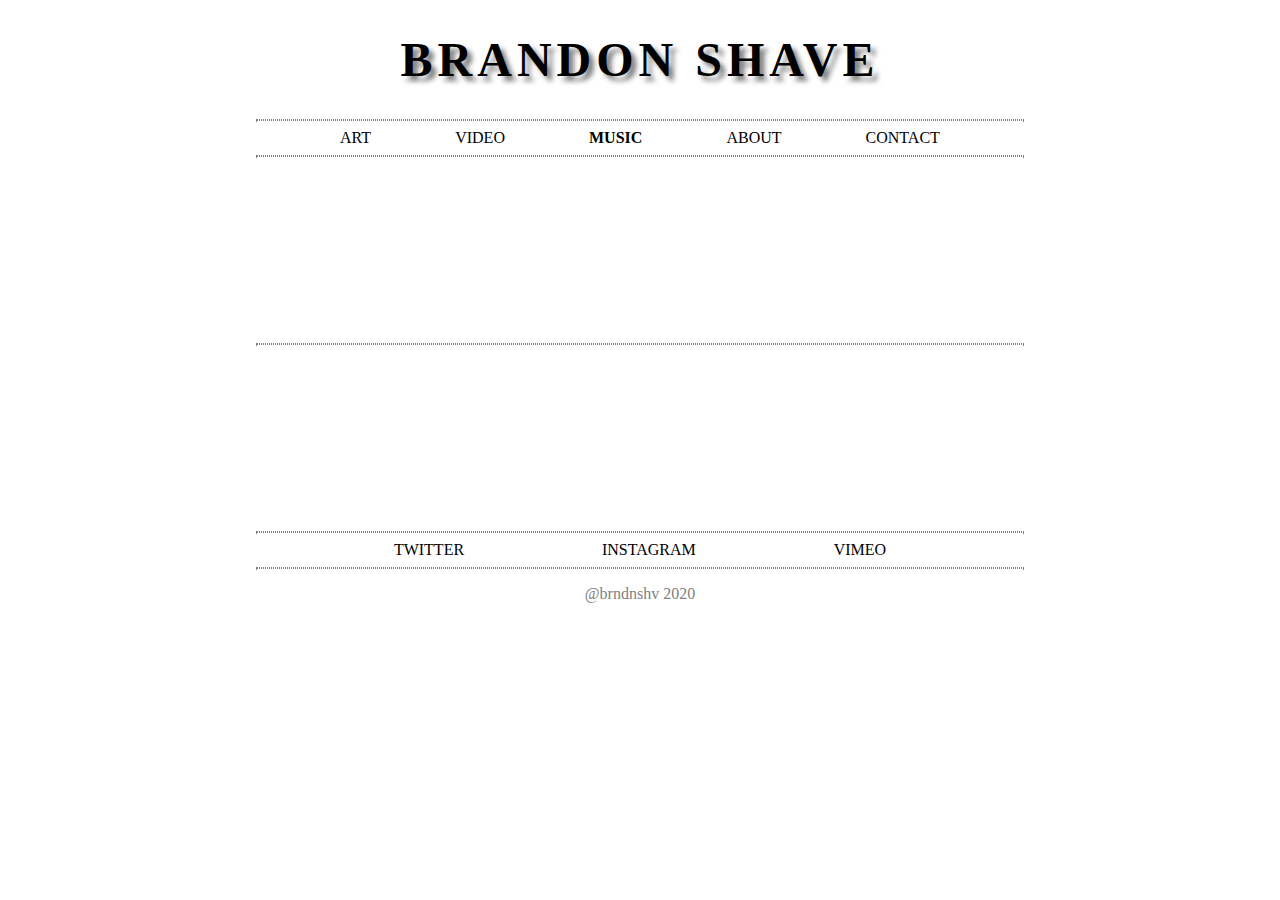
<file: music.html>
<!DOCTYPE html>
<html lang="en">

<!--
  ___   ,            ,         ,
 / _ `. |_   _  _   _|  _   _  |_
( (_I_/ I l T `T l f I T l t_` I l 1 l
 \___,  I_j I  I I t_I I I ._j I I  Y

-->

<head>
	<link rel="shortcut icon" type="image/png" href="img/favicon.png">
	<meta charset="utf-8">
	<title>BRANDON SHAVE</title>
	<meta name="viewport" content="width=device-width, initial-scale=1.0">
	<link rel="stylesheet" type="text/css" href="style.css">
</head>
<body background="https://www.bittbox.com/wp-content/uploads/2011/06/noise_pattern_2.jpg">
	<div class="wrapper" align="center">
		<header>
			<h1><a href="index.html">BRANDON SHAVE</a></h1>
			<hr>
			<nav>
				<div><a href="art.html">Art</a></div>
				<div><a href="video.html">Video</a></div>
				<div><a href="music.html"><b>Music</b></a></div>
				<div><a href="about.html">About</a></div>
				<div><a href="contact.html">Contact</a></div>
			</nav>
			<hr>
		</header>
		<div class="content">
			<div class="cont-music"><iframe scrolling="no" frameborder="no" allow="autoplay" src="https://w.soundcloud.com/player/?url=https%3A//api.soundcloud.com/tracks/921842875&color=%23ff5500&auto_play=false"></iframe></div>
			<hr>
			<div class="cont-music"><iframe scrolling="no" frameborder="no" allow="autoplay" src="https://w.soundcloud.com/player/?url=https%3A//api.soundcloud.com/tracks/356542286&color=%23ff5500&auto_play=false"></iframe></div>
		</div>
		<footer>
			<hr>
			<nav>
				<div><a href="https://www.twitter.com/brndnshv">Twitter</a></div>
				<div><a href="https://www.instagram.com/brndnshv">Instagram</a></div>
				<div><a href="https://www.vimeo.com/brndnshv">Vimeo</a></div>
			</nav>
			<hr>
			<p>@brndnshv 2020</p>
		</footer>
	</div>
</body>
</html>
</file>
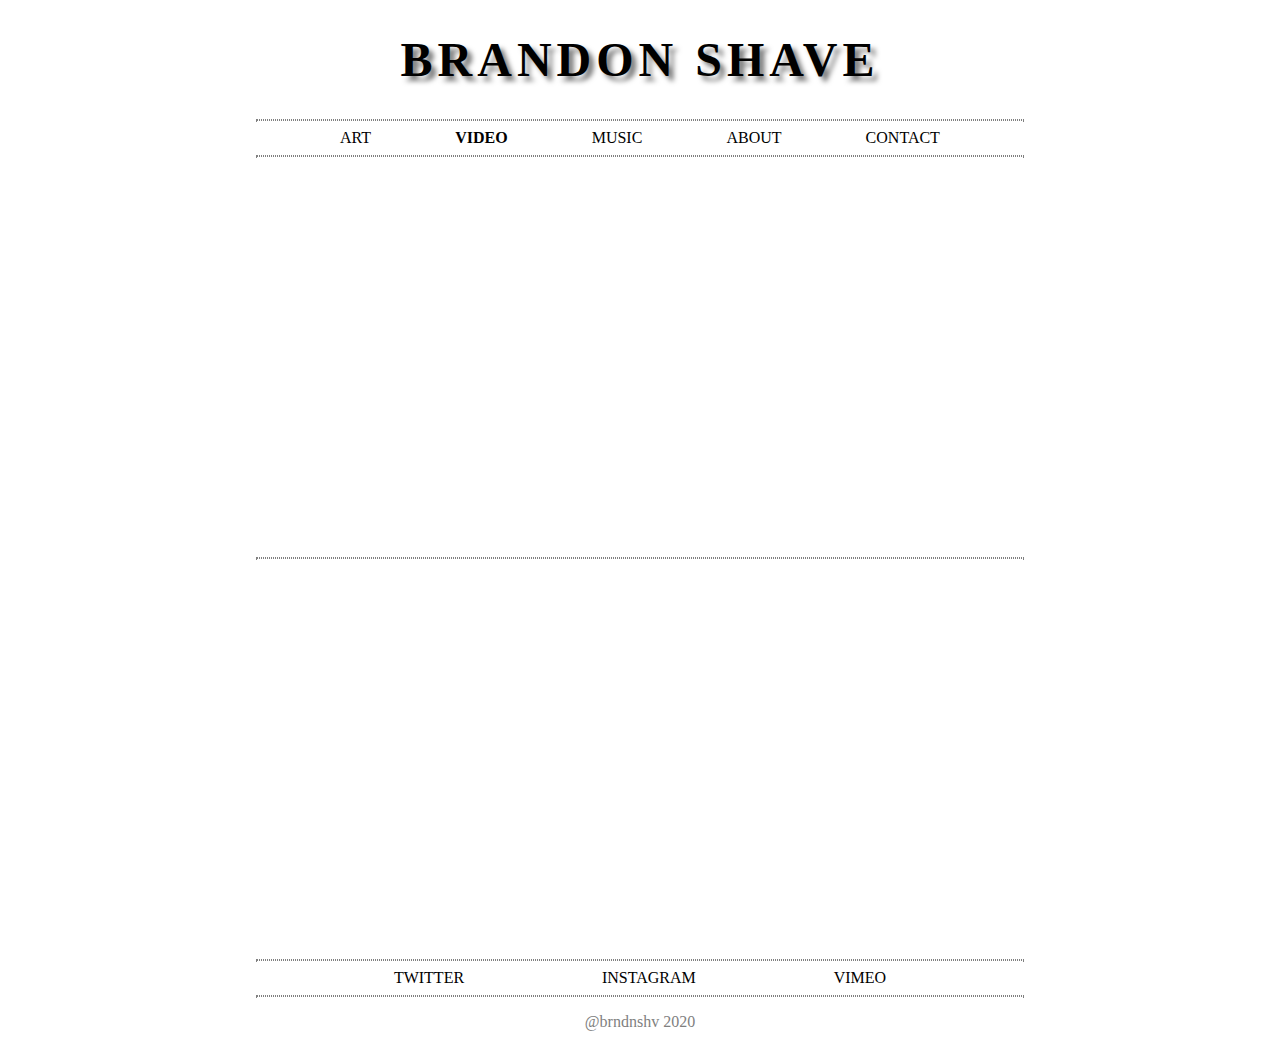
<file: video.html>
<!DOCTYPE html>
<html lang="en">

<!--
  ___   ,            ,         ,
 / _ `. |_   _  _   _|  _   _  |_
( (_I_/ I l T `T l f I T l t_` I l 1 l
 \___,  I_j I  I I t_I I I ._j I I  Y

-->

<head>
	<link rel="shortcut icon" type="image/png" href="img/favicon.png">
	<meta charset="utf-8">
	<title>BRANDON SHAVE</title>
	<meta name="viewport" content="width=device-width, initial-scale=1.0">
	<link rel="stylesheet" type="text/css" href="style.css">
</head>
<body background="https://www.bittbox.com/wp-content/uploads/2011/06/noise_pattern_2.jpg">
	<div class="wrapper" align="center">
		<header>
			<h1><a href="index.html">BRANDON SHAVE</a></h1>
			<hr>
			<nav>
				<div><a href="art.html">Art</a></div>
				<div><a href="video.html"><b>Video</b></a></div>
				<div><a href="music.html">Music</a></div>
				<div><a href="about.html">About</a></div>
				<div><a href="contact.html">Contact</a></div>
			</nav>
			<hr>
		</header>
		<div class="content">
			<div class="cont-video"><iframe src="https://player.vimeo.com/video/245300055?title=0&byline=0&portrait=0" frameborder="0" allow="fullscreen" allowfullscreen></iframe></div>
			<!--<p><a href="https://vimeo.com/245300055">$ean Wire - Wit Me (Clip) [Nov 29, 2015]</a> from <a href="https://vimeo.com/brndnshv">Brandon Shave</a> on <a href="https://vimeo.com">Vimeo</a>.</p>-->
			<hr>
			<div class="cont-video"><iframe src="https://player.vimeo.com/video/245298469?title=0&byline=0&portrait=0" frameborder="0" allow="fullscreen" allowfullscreen></iframe></div>
			<!--<p><a href="https://vimeo.com/245298469">Fantasy Football (Aug 5, 2014)</a> from <a href="https://vimeo.com/brndnshv">Brandon Shave</a> on <a href="https://vimeo.com">Vimeo</a>.</p>-->
			<script src="https://player.vimeo.com/api/player.js"></script>
		</div>
		<footer>
			<hr>
			<nav>
				<div><a href="https://www.twitter.com/brndnshv">Twitter</a></div>
				<div><a href="https://www.instagram.com/brndnshv">Instagram</a></div>
				<div><a href="https://www.vimeo.com/brndnshv">Vimeo</a></div>
			</nav>
			<hr>
			<p>@brndnshv 2020</p>
		</footer>
	</div>
</body>
</html>
</file>
<file: style.css>
/*
  ___   ,            ,         ,
 / _ `. |_   _  _   _|  _   _  |_
( (_I_/ I l T `T l f I T l t_` I l 1 l
 \___,  I_j I  I I t_I I I ._j I I  Y

*/

::selection {
  background: none; /* WebKit/Blink Browsers */
}
::-moz-selection {
  background: none; /* Gecko Browsers */
}

body {
	margin: 0;
	padding: 0;
	font-family: georgia;
	font-size: 12px;
	/*background: #121212;
	color: #eee;*/
}

hr {
	/*width: 50%;*/
	border: 1px dotted /*#c1c1c1;*/
}

.wrapper {
	width: 100%;
}

h1 {
	letter-spacing: 5px;
	font-size: 30pt;
	text-shadow: 5px 5px 5px #7f7f7f;
	margin-left: 10%;
	margin-right: 10%;
}

a {
	text-decoration: none;
	color: #000;
}

nav {
	display: flex;
	justify-content: space-evenly;
	text-transform: uppercase;
}

nav a:hover, footer {
	color: #7f7f7f;
}

.content {
	vertical-align: middle;
}

.cont-video, .cont-music, .img-single img {
	width: 90%;
}

.img-single img {
	height: auto;
	box-shadow: 5px 5px 5px #7f7f7f;
}

.cont-video {
	padding: 50% 0 0 0;
	position: relative;
}

.cont-video iframe {
	position: absolute;
	top: 0;
	left: 0;
	height: 100%;
}

.cont-music iframe {
	height: 166px;
}

iframe {
	width: 100%;
}

footer {
	clear: both;
}

@media only screen and (min-width: 768px) {
	body {
		font-size: 14px;
	}
	h1 {
		font-size: 36pt;
		margin-left: 0;
		margin-right: 0;
	}
	.wrapper {
		width: 80%;
		margin: 0 auto;
	}
	.cont-video, .cont-music, .img-single img {
		width: 85%;
	}
}

@media only screen and (min-width: 992px) {
	body {
		font-size: 16px;
	}
	.wrapper {
		width: 70%;
	}
	.cont-video, .cont-music, .img-single img {
		width: 80%;
	}
}

@media only screen and (min-width: 1280px) {
	.wrapper {
		width: 60%;
	}
}
</file>
